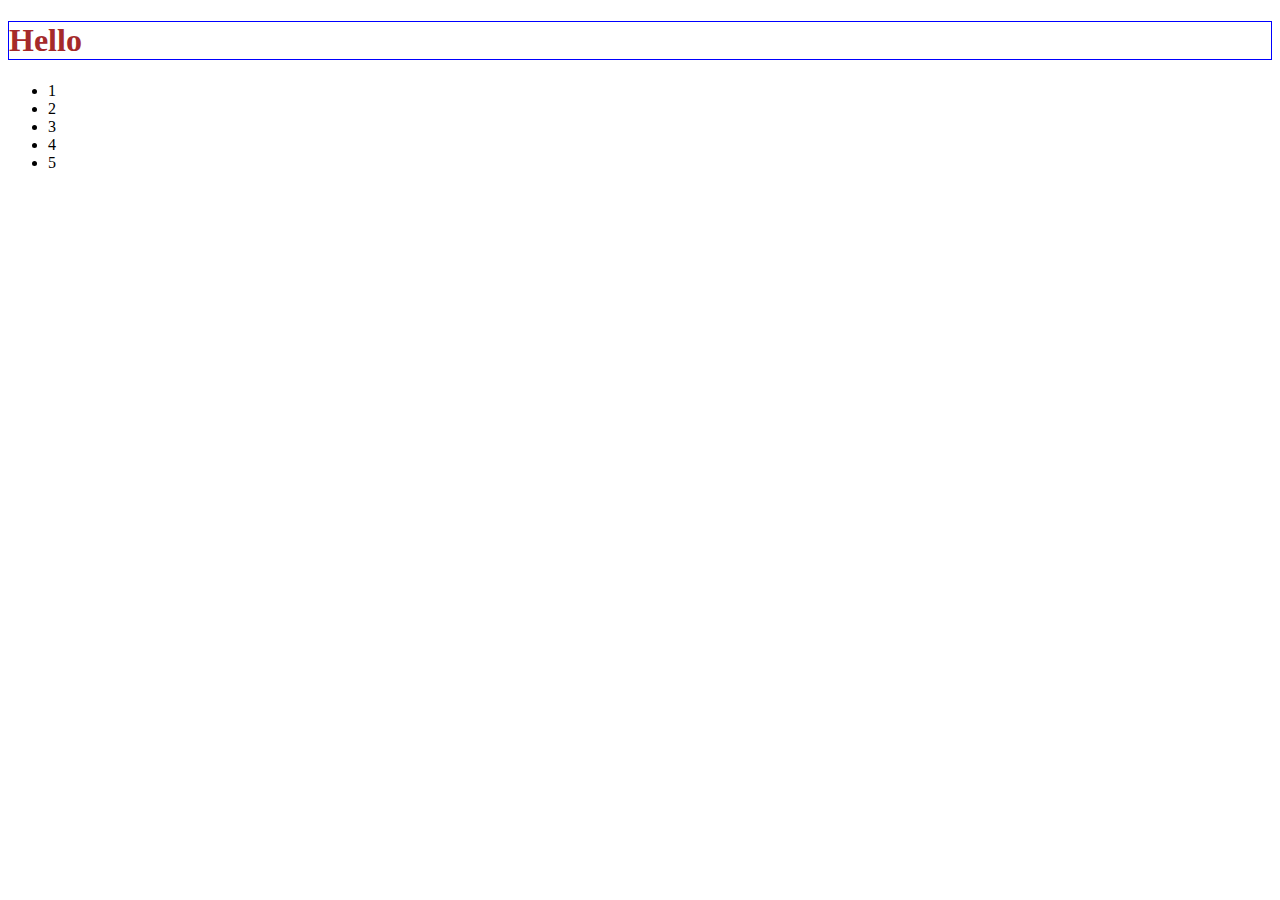
<file: index.html>
<!DOCTYPE html>
<html lang="en">
<head>
    <meta charset="UTF-8">
    <meta name="viewport" content="width=device-width, initial-scale=1.0">
    <title>Document</title>
    <link rel="stylesheet" href="style.css">
</head>
<body>
   <h1> Hello </h1>
   <ul>
    <li>1</li>
    <li>2</li>
    <li>3</li>
    <li>4</li>
    <li>5</li>
</ul>
</body>
</html>
</file>
<file: style.css>
h1 {
    color: brown;
    border: 1px solid blue;
}
</file>
